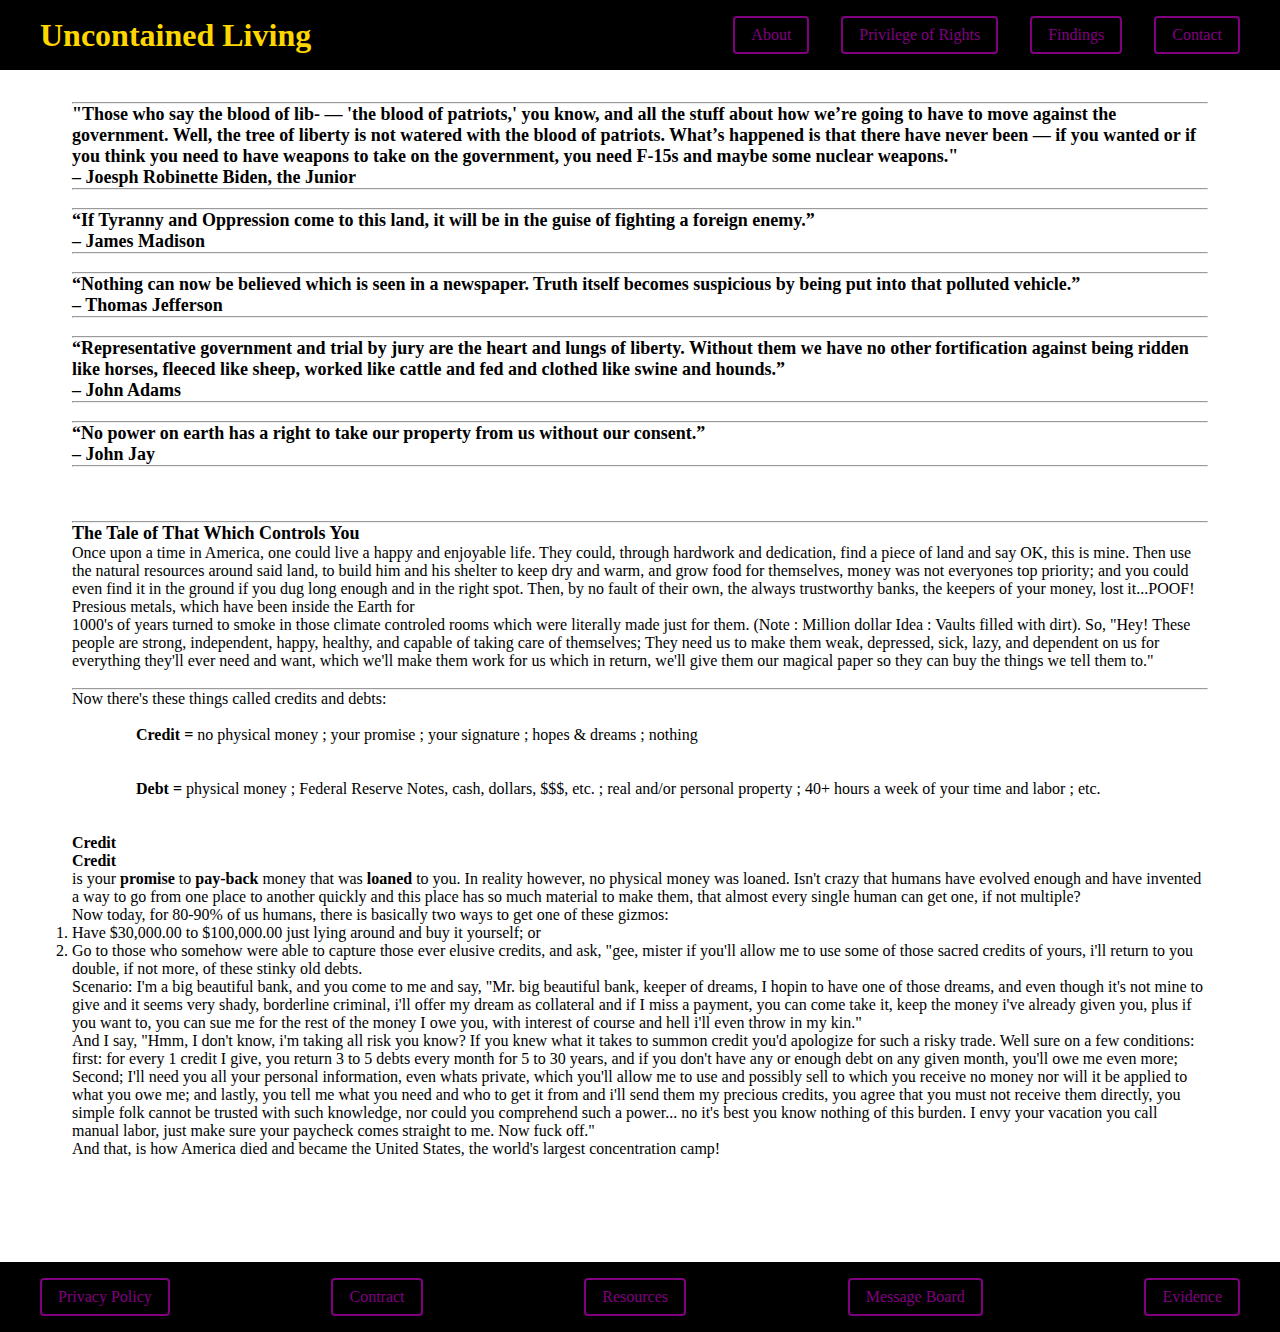
<file: index.html>
<!DOCTYPE html>
<html lang="en">
<head>
    <meta charset="UTF-8">
    <meta name="viewport" content="width=device-width, initial-scale=1.0">
    <title>Uncontained Living</title>
    <link rel="stylesheet" href="styles.css">
</head>
<body>
    <header>
        <nav class="nav-header">
            <div class="logo">Uncontained Living</div>
            <div class="nav-buttons">
                <a href="about.html" class="nav-btn">About</a>
                <a href="right.html" class="nav-btn">Privilege of Rights</a>
                <a href="findings.html" class="nav-btn">Findings</a>
                <a href="contact.html" class="nav-btn">Contact</a>
            </div>
        </nav>
    </header>

    <main>
            <HR>
        <h1 style="font-size: large">"Those who say the blood of lib- — 'the blood of patriots,' you know, and all the stuff about how we’re going to have to move 
            against the government. Well, the tree of liberty is not watered with the blood of patriots. What’s happened is that there have 
            never been — if you wanted or if you think you need to have weapons to take on the government, 
            you need F-15s and maybe some nuclear weapons." <BR> 
            – Joesph Robinette Biden, the Junior</h1>
            <HR>
            <section1>
                <pre>
                </pre>
            </section1>
            <HR>
            <section2>
                
       <h1 style="font-size: large">“If Tyranny and Oppression come to this land, it will be in the guise of fighting a foreign enemy.” <BR>
       – James Madison</h1>
            <HR>    
                <pre>
                </pre>
            </section2>
            <HR>     
            <section3>
        <h1 style="font-size: large">“Nothing can now be believed which is seen in a newspaper. 
            Truth itself becomes suspicious by being put into that polluted vehicle.” <BR>
            – Thomas Jefferson</h1>
            <HR>
                <pre>
                </pre>
            </section3>
            <HR>
        <h1 style="font-size: large">“Representative government and trial by jury are the heart and lungs of liberty. 
            Without them we have no other fortification against being ridden like horses, fleeced like sheep, 
            worked like cattle and fed and clothed like swine and hounds.” <BR>
            – John Adams</h1>
            <HR>
        <section4>
                <pre>
                </pre>
            </section4>
            <HR>
            <h1 style="font-size: large">“No power on earth has a right to take our property from us without our consent.” <BR>
                – John Jay</h1>
            <HR>
            <section5>   
                <pre>
                </pre>
            </section5>
           
    </BR>
            <section6>
                <BR>
                <HR>
                 <h1 style="font-size: large">The Tale of That Which Controls You</h1>

        <section class="narrative">
            <p>
                Once upon a time in America, one could live a happy and enjoyable life.  They could, through hardwork and dedication, find a piece of land and say OK, this is mine.  
                Then use the natural resources around said land, to build him and his shelter to keep dry and warm, and grow food for themselves, money was not everyones top priority;  
                and you could even find it in the ground if you dug long enough and in the right spot.  
                Then, by no fault of their own, the always trustworthy banks, the keepers of your money, lost it...POOF! Presious metals, which have been inside the Earth for 
                <BR>1000's of years turned to smoke in those climate controled rooms which were literally made just for them. (Note : Million dollar Idea : Vaults filled with dirt).  
                So, "Hey! These people are strong, independent, happy, healthy, and capable of taking care of themselves; They need us to make them weak, depressed, sick, lazy, and 
                dependent on us for everything they'll ever need and want, which we'll make them work for us which in return, we'll give them our magical paper so they can buy the 
                things we tell them to." 
            </p><BR>  
            <p><HR>
                Now there's these things called credits and debts:
            </p><BR>
            <pre>
                <b>Credit =</b> no physical money ; your promise ; your signature ; hopes & dreams ; nothing
            </pre><BR>
            <pre>
                <b>Debt =</b> physical money ; Federal Reserve Notes, cash, dollars, $$$, etc. ; real and/or personal property ; 40+ hours a week of your time and labor ; etc.
            </pre><BR>
                <h1>Credit</h1>
            <pre><b>Credit</b></pre> is your <b>promise</b> to <b>pay-back</b> money that was <b>loaned</b> to you.  In reality however,
            no physical money was loaned.   
            
            
            Isn't crazy that humans have evolved enough and have invented a way to go from one place to another quickly and this place has so much material to make them, 
                that almost every single human can get one, if not multiple?</p>
            <p>Now today, for 80-90% of us humans, there is basically two ways to get one of these gizmos:</p>
            <ol>
                <li>Have $30,000.00 to $100,000.00 just lying around and buy it yourself; or</li>
                <li>Go to those who somehow were able to capture those ever elusive credits, and ask, "gee, mister if you'll allow me to use some of those sacred credits of yours, i'll return to you double, if not more, of these stinky old debts.</li>
            </ol>

            <div class="scenario">
                <p>Scenario: I'm a big beautiful bank, and you come to me and say, "Mr. big beautiful bank, keeper of dreams, I hopin to have one of those dreams, and even though it's not mine to give and it seems very shady, borderline criminal, i'll offer my dream as collateral and if I miss a payment, you can come take it, keep the money i've already given you, plus if you want to, you can sue me for the rest of the money I owe you, with interest of course and hell i'll even throw in my kin."</p>
                
                <p>And I say, "Hmm, I don't know, i'm taking all risk you know? If you knew what it takes to summon credit you'd apologize for such a risky trade. Well sure on a few conditions: first: for every 1 credit I give, you return 3 to 5 debts every month for 5 to 30 years, and if you don't have any or enough debt on any given month, you'll owe me even more; Second; I'll need you all your personal information, even whats private, which you'll allow me to use and possibly sell to which you receive no money nor will it be applied to what you owe me; and lastly, you tell me what you need and who to get it from and i'll send them my precious credits, you agree that you must not receive them directly, you simple folk cannot be trusted with such knowledge, nor could you comprehend such a power... no it's best you know nothing of this burden. I envy your vacation you call manual labor, just make sure your paycheck comes straight to me. Now fuck off."</p>
            </div>
        </section>

        <p class="emphasis">And that, is how America died and became the United States, the world's largest concentration camp!</p>
    </div>
                <pre>
                  
                </pre> 
                <pre>
                
                </pre>
            </section6>
    </main>

    <footer>
        <div class="footer-buttons">
            <a href="privacy.html" class="footer-btn">Privacy Policy</a>
            <a href="contract.html" class="footer-btn">Contract</a>
            <a href="resources.html" class="footer-btn">Resources</a>
            <a href="message.html" class="footer-btn">Message Board</a>
            <a href="evidence.html" class="footer-btn">Evidence</a>
        </div>
    </footer>
</body>
</html>
</file>
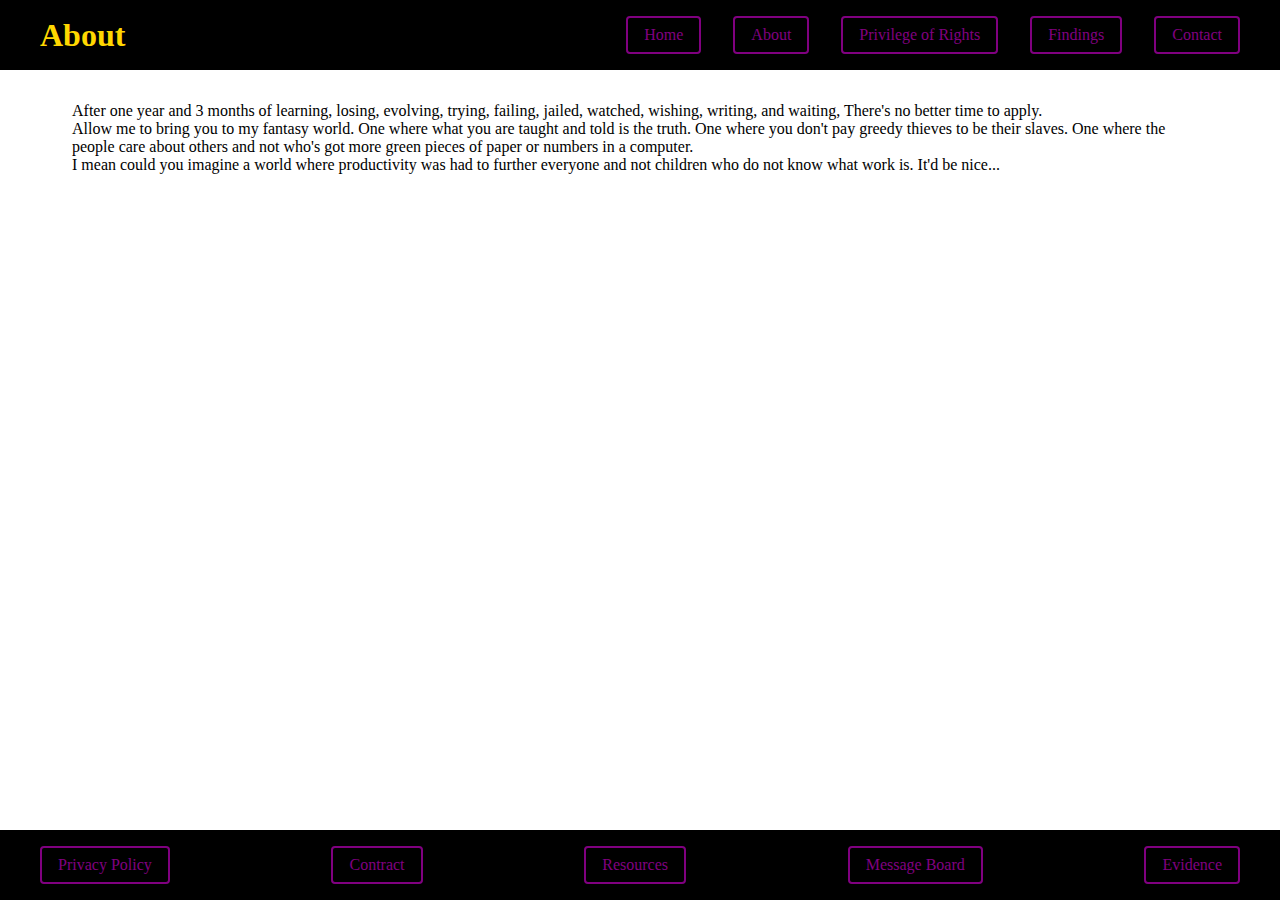
<file: about.html>
<!DOCTYPE html>
<html lang="en">
<head>
    <meta charset="UTF-8">
    <meta name="viewport" content="width=device-width, initial-scale=1.0">
    <title>About</title>
    <link rel="stylesheet" href="styles.css">
</head>
<body>
    <header>
        <nav class="nav-header">
            <div class="logo">About</div>
            <div class="nav-buttons">
		<a href="index.html" class="nav-btn">Home</a>    
                <a href="about.html" class="nav-btn">About</a>
                <a href="right.html" class="nav-btn">Privilege of Rights</a>
                <a href="findings.html" class="nav-btn">Findings</a>
                <a href="contact.html" class="nav-btn">Contact</a>
            </div>
        </nav>
    </header>

    <main>
          
         <div class="content">
        <section class="narrative">
            <p>After one year and 3 months of learning, losing, evolving, trying, failing, jailed, watched, wishing, writing, and waiting, There's no better time to apply.</p>
            
            <p>Allow me to bring you to my fantasy world. One where what you are taught and told is the truth. One where you don't pay greedy thieves to be their slaves. One where the people care about others and not who's got more green pieces of paper or numbers in a computer.</p>
            
            <p>I mean could you imagine a world where productivity was had to further everyone and not children who do not know what work is. It'd be nice...</p>
        </section>

       

    </main>

    <footer>
        <div class="footer-buttons">
            <a href="privacy.html" class="footer-btn">Privacy Policy</a>
            <a href="contract.html" class="footer-btn">Contract</a>
            <a href="resources.html" class="footer-btn">Resources</a>
            <a href="message.html" class="footer-btn">Message Board</a>
	    <a href="evidence.html" class="footer-btn">Evidence</a>
        </div>
    </footer>
</body>
</html>
</file>
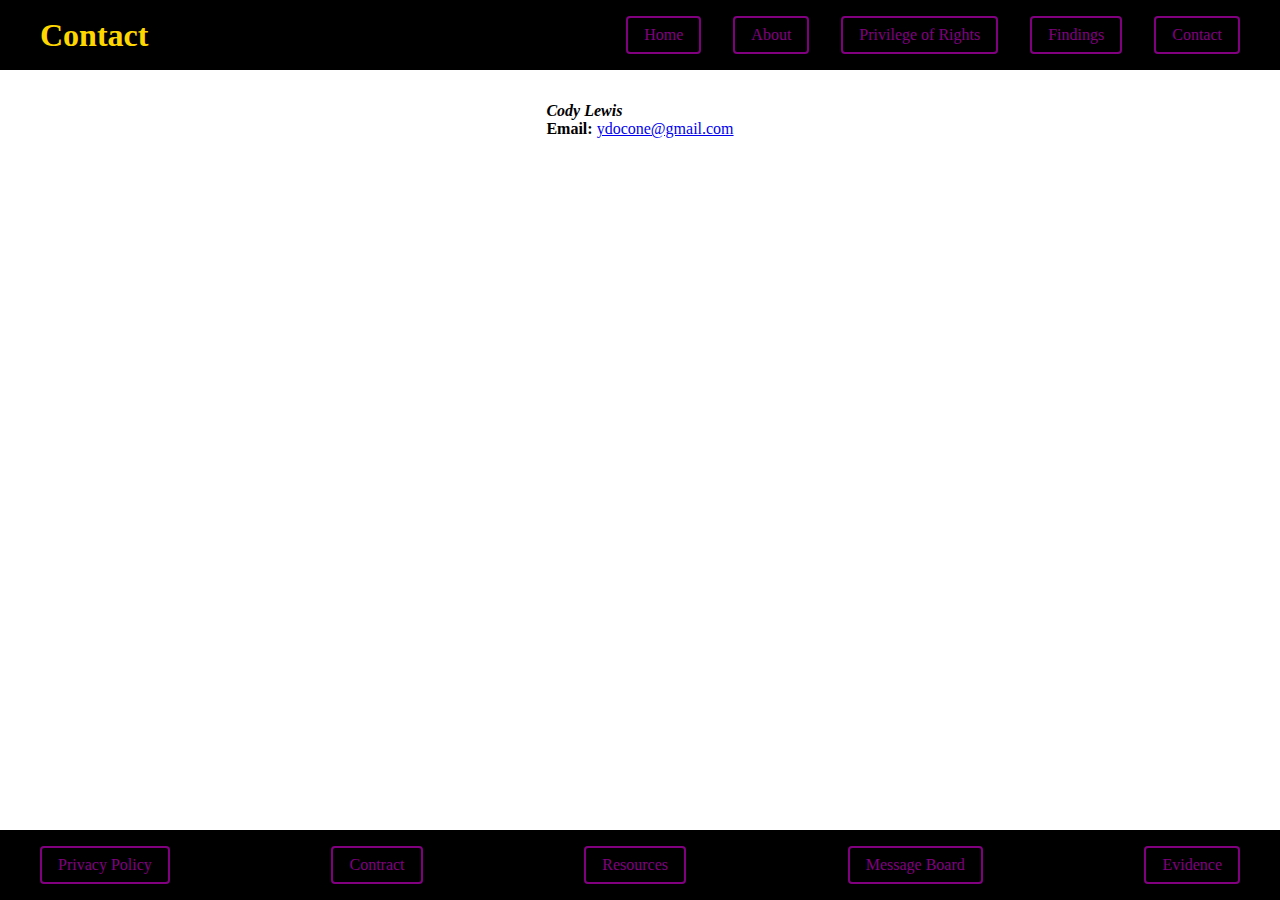
<file: contact.html>
<!DOCTYPE html>
<html lang="en">
<head>
    <meta charset="UTF-8">
    <meta name="viewport" content="width=device-width, initial-scale=1.0">
    <title>Contact</title>
    <link rel="stylesheet" href="styles.css">
</head>
<body>
    <header>
        <nav class="nav-header">
            <div class="logo">Contact</div>
            <div class="nav-buttons">
                <a href="index.html" class="nav-btn">Home</a>
                <a href="about.html" class="nav-btn">About</a>
                <a href="right.html" class="nav-btn">Privilege of Rights</a>
                <a href="findings.html" class="nav-btn">Findings</a>
                <a href="contact.html" class="nav-btn">Contact</a>
            </div>
        </nav>
    </header>

    <main> 
        <h1><I>Cody Lewis</I></h1>
        <p><strong>Email:</strong> <a href="mailto:ydocone@gmail.com"> ydocone@gmail.com</a></p>
    </main>

    <footer>
        <div class="footer-buttons">
            <a href="privacy.html" class="footer-btn">Privacy Policy</a>
            <a href="contract.html" class="footer-btn">Contract</a>
            <a href="resources.html" class="footer-btn">Resources</a>
            <a href="message.html" class="footer-btn">Message Board</a>
            <a href="evidence.html" class="footer-btn">Evidence</a>
        </div>
    </footer>
</body>
</html>
</file>
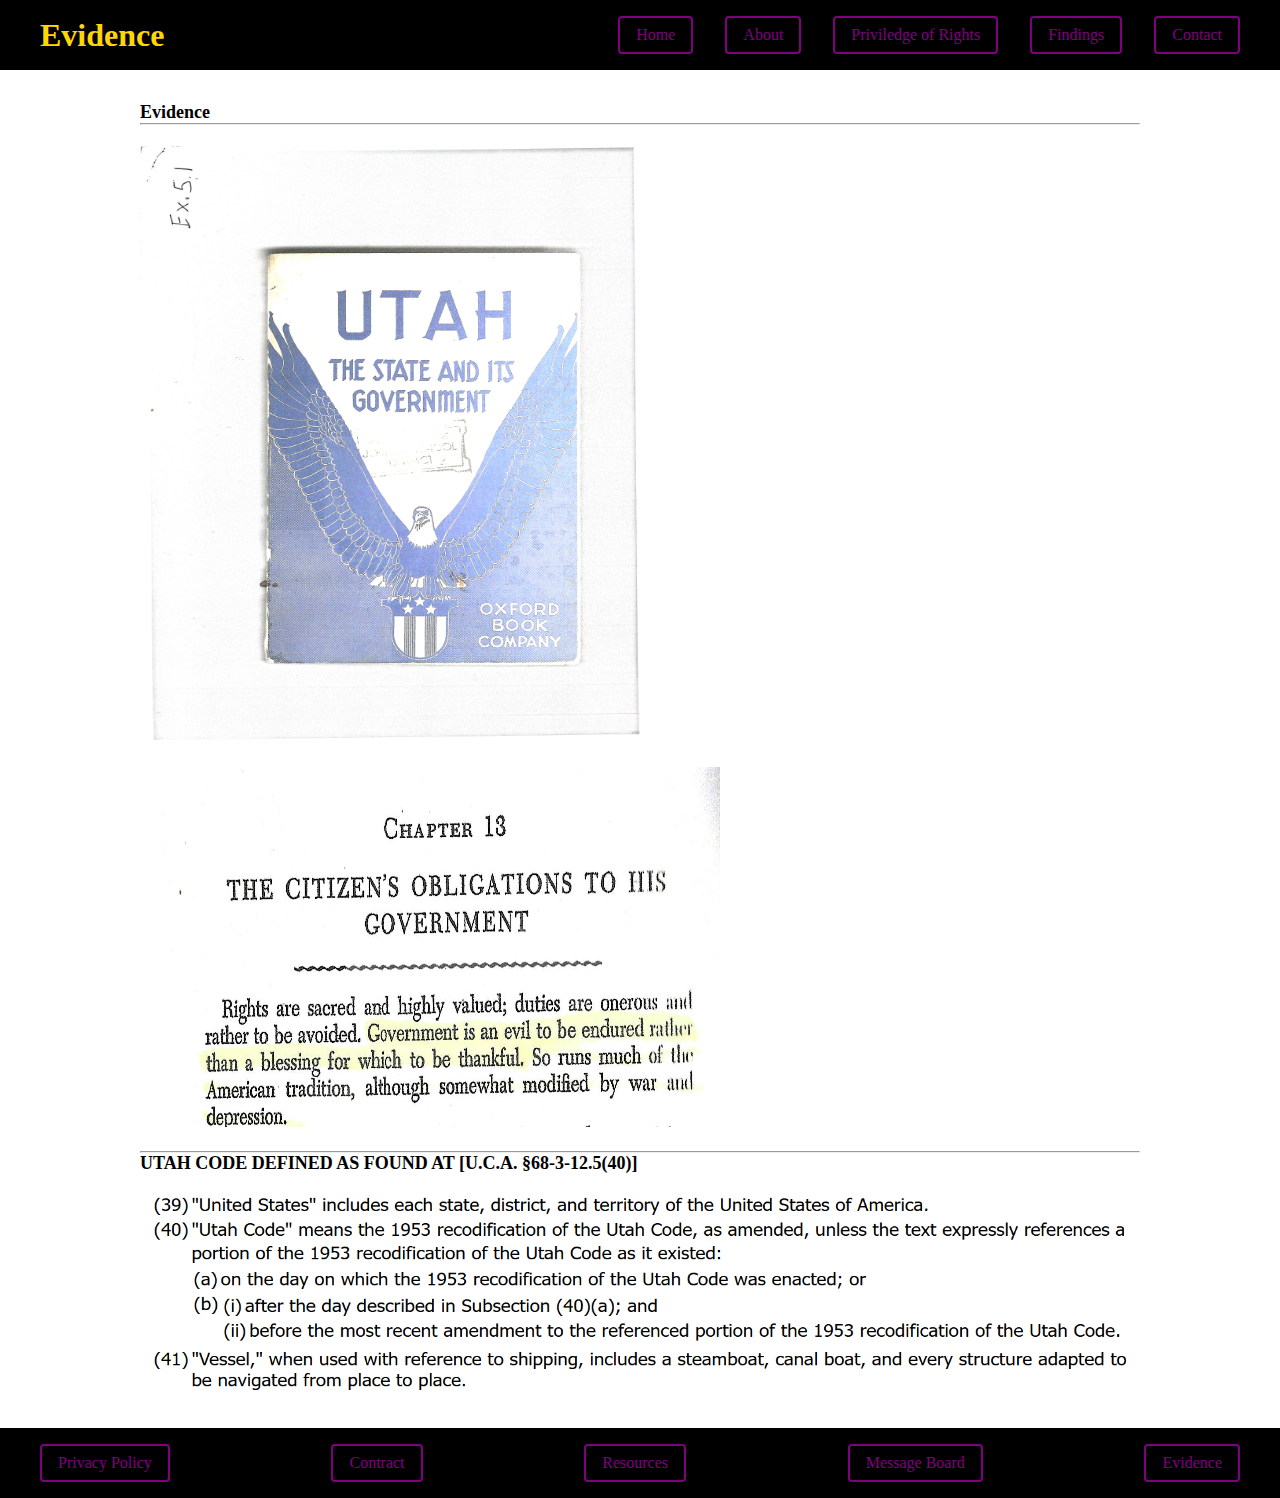
<file: evidence.html>
<!DOCTYPE html>
<html lang="en">
<head>
    <meta charset="UTF-8">
    <meta name="viewport" content="width=device-width, initial-scale=1.0">
    <title>Evidence</title>
    <link rel="stylesheet" href="styles.css">
</head>
<body>
    <header>
        <nav class="nav-header">
            <div class="logo">Evidence</div>
            <div class="nav-buttons">
		 <a href="index.html" class="nav-btn">Home</a>
                <a href="about.html" class="nav-btn">About</a>
                <a href="right.html" class="nav-btn">Priviledge of Rights</a>
                <a href="findings.html" class="nav-btn">Findings</a>
                <a href="contact.html" class="nav-btn">Contact</a>
            </div>
        </nav>
    </header>

    <main>
	   
            <h1 style="font-size: large">Evidence</h1>
	<HR>
	<BR>
	<img src="BusinessCard_2024-08-03_090927.jpg" alt="UTAH THE STATE AND IT'S GOVERNMENT" width="500" height="600" title="UTAH THE STATE AND IT'S GOVERNMENT">
	    
    	<BR>  
	    
        <img src="Screenshot 2024-08-31 212213.png" style="padding: 20px"; alt="UTAH THE STATE AND IT'S GOVERNMENT" width="600" height="400" title="UTAH THE STATE AND IT'S GOVERNMENT">
	    
	<BR>
	    <HR>
	<h1 style="font-size: large">UTAH CODE DEFINED AS FOUND AT [U.C.A. §68-3-12.5(40)]</h1>
	    
	    <BR>
        <img src="utahcodedef.png" alt="UTAH CODE DEFINITION" width="1000" height="200" title="UTAH CODE DEFINITION">

    </main>

    <footer>
        <div class="footer-buttons">
            <a href="privacy.html" class="footer-btn">Privacy Policy</a>
            <a href="contract.html" class="footer-btn">Contract</a>
            <a href="resources.html" class="footer-btn">Resources</a>
            <a href="message.html" class="footer-btn">Message Board</a>
	    <a href="evidence.html" class="footer-btn">Evidence</a>	
	</div>
    </footer>
</body>
</html>
</file>
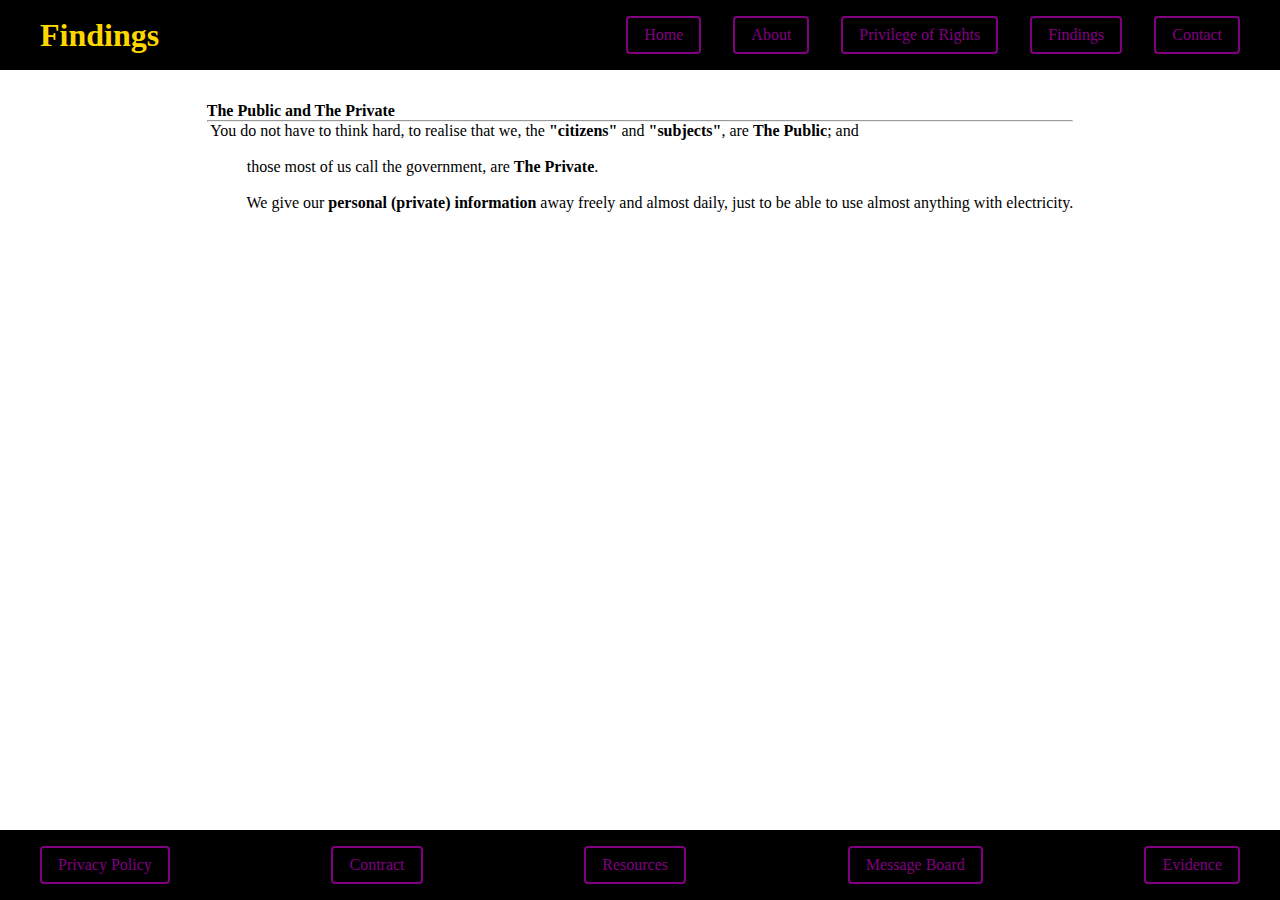
<file: findings.html>
<!DOCTYPE html>
<html lang="en">
<head>
    <meta charset="UTF-8">
    <meta name="viewport" content="width=device-width, initial-scale=1.0">
    <title>Findings</title>
    <link rel="stylesheet" href="styles.css">
</head>
<body>
    <header>
        <nav class="nav-header">
            <div class="logo">Findings</div>
            <div class="nav-buttons">
                <a href="index.html" class="nav-btn">Home</a>
                <a href="about.html" class="nav-btn">About</a>
                <a href="right.html" class="nav-btn">Privilege of Rights</a>
                <a href="findings.html" class="nav-btn">Findings</a>
                <a href="contact.html" class="nav-btn">Contact</a>
            </div>
        </nav>
    </header>

    <main>
      <article>
        <h1> The Public and The Private</h1>
        <HR>
          <pre> You do not have to think hard, to realise that we, the <B>"citizens"</B> and <B>"subjects"</B>, are <B>The Public</B>; and<BR>
          those most of us call the government, are <B>The Private</B>.<BR>
          We give our <B>personal (private) information</B> away freely and almost daily, just to be able to use almost anything with electricity.<BR>
          </pre>
      </article>
    </main>

    <footer>
        <div class="footer-buttons">
            <a href="privacy.html" class="footer-btn">Privacy Policy</a>
            <a href="contract.html" class="footer-btn">Contract</a>
            <a href="resources.html" class="footer-btn">Resources</a>
            <a href="message.html" class="footer-btn">Message Board</a>
            <a href="evidence.html" class="footer-btn">Evidence</a>
        </div>
    </footer>
</body>
</html>
</file>
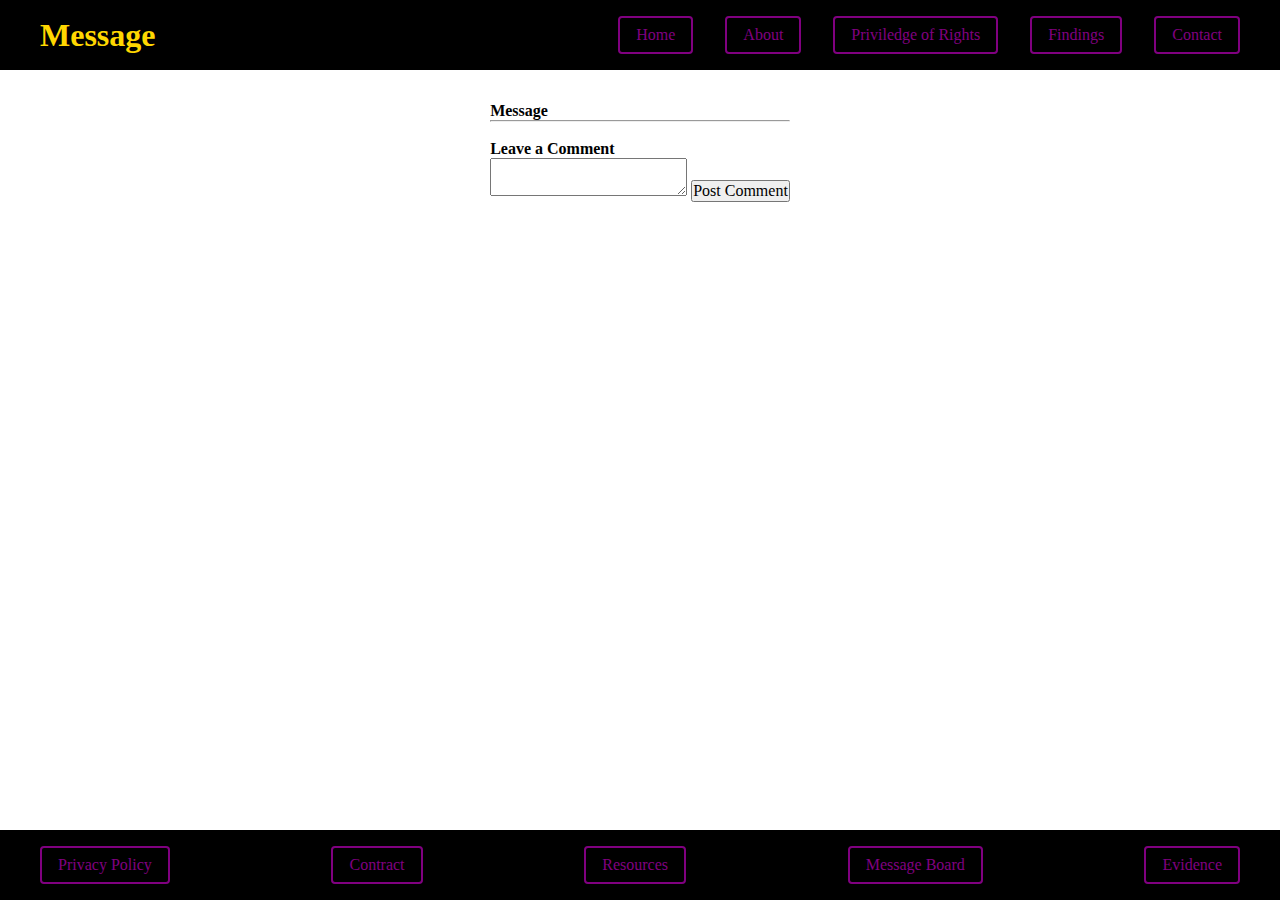
<file: message.html>
<!DOCTYPE html>
<html lang="en">
<head>
    <meta charset="UTF-8">
    <meta name="viewport" content="width=device-width, initial-scale=1.0">
    <title>Message</title>
    <link rel="stylesheet" href="styles.css">
</head>
<body>
    <header>
        <nav class="nav-header">
            <div class="logo">Message</div>
            <div class="nav-buttons">
		 <a href="index.html" class="nav-btn">Home</a>
                <a href="about.html" class="nav-btn">About</a>
                <a href="right.html" class="nav-btn">Priviledge of Rights</a>
                <a href="findings.html" class="nav-btn">Findings</a>
                <a href="contact.html" class="nav-btn">Contact</a>
            </div>
        </nav>
    </header>

    <main>
            <h1>Message</h1>
	<HR>
	<BR>
  <div class="comments-container">
    <div id="comment-list">
      </div>
  </div>

  <div class="new-comment">
    <h3>Leave a Comment</h3>
    <textarea id="comment-text"></textarea>
    <button onclick="postComment()">Post Comment</button>
  </div>

  <script>
    function postComment() {
      const commentText = document.getElementById('comment-text').value;

      // Create a new comment element
      const comment = document.createElement('div');
      comment.classList.add('comment');

      // Create comment header
      const commentHeader = document.createElement('div');
      commentHeader.classList.add('comment-header');

      // Add author (for now, use a placeholder)
      const author = document.createElement('span');
      author.classList.add('comment-author');
      author.textContent = 'Anonymous'; 
      commentHeader.appendChild(author);

      // Add timestamp
      const timestamp = document.createElement('span');
      timestamp.classList.add('comment-timestamp');
      timestamp.textContent = ' - ' + new Date().toLocaleString();
      commentHeader.appendChild(timestamp);

      comment.appendChild(commentHeader);

      // Add comment text
      const commentContent = document.createElement('p');
      commentContent.classList.add('comment-text');
      commentContent.textContent = commentText;
      comment.appendChild(commentContent);

      // Add comment to the list
      const commentList = document.getElementById('comment-list');
      commentList.appendChild(comment);

      // Clear the comment text area
      document.getElementById('comment-text').value = '';
    }
  </script>

</body>
    </main>

    <footer>
        <div class="footer-buttons">
            <a href="privacy.html" class="footer-btn">Privacy Policy</a>
            <a href="contract.html" class="footer-btn">Contract</a>
            <a href="resources.html" class="footer-btn">Resources</a>
            <a href="message.html" class="footer-btn">Message Board</a>
	    <a href="evidence.html" class="footer-btn">Evidence</a>	
	</div>
    </footer>
</body>
</html>
</file>
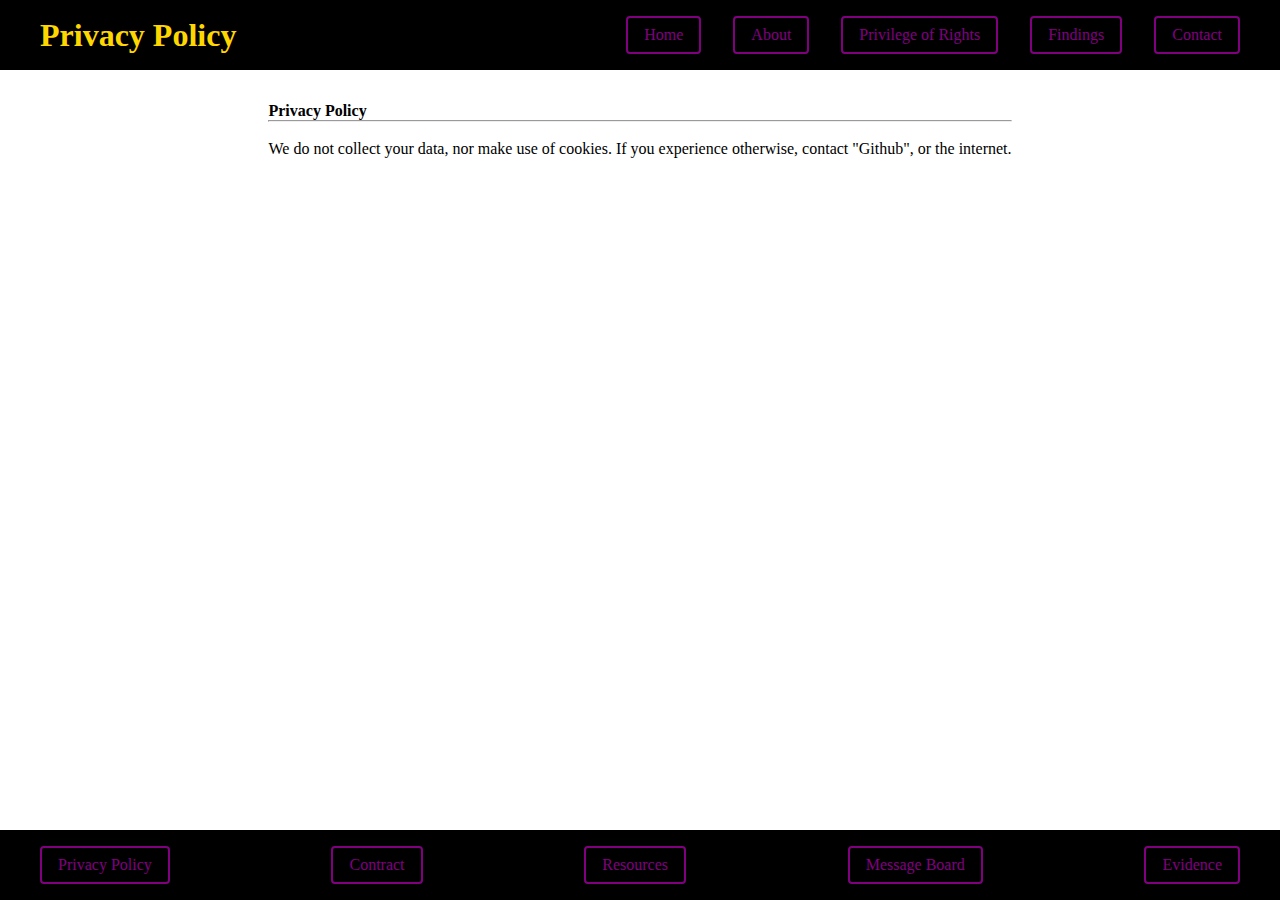
<file: privacy.html>
<!DOCTYPE html>
<html lang="en">
<head>
    <meta charset="UTF-8">
    <meta name="viewport" content="width=device-width, initial-scale=1.0">
    <title>Privacy Policy</title>
    <link rel="stylesheet" href="styles.css">
</head>
<body>
    <header>
        <nav class="nav-header">
            <div class="logo">Privacy Policy</div>
            <div class="nav-buttons">
		 <a href="index.html" class="nav-btn">Home</a>
                <a href="about.html" class="nav-btn">About</a>
                <a href="right.html" class="nav-btn">Privilege of Rights</a>
                <a href="findings.html" class="nav-btn">Findings</a>
                <a href="contact.html" class="nav-btn">Contact</a>
            </div>
        </nav>
    </header>

    <main>
            <h1>Privacy Policy</h1>
	<HR>
	<BR>
	    <p>We do not collect your data, nor make use of cookies.  If you experience otherwise, contact "Github", or the internet.</p>
    </main>

    <footer>
        <div class="footer-buttons">
            <a href="privacy.html" class="footer-btn">Privacy Policy</a>
            <a href="contract.html" class="footer-btn">Contract</a>
            <a href="resources.html" class="footer-btn">Resources</a>
            <a href="message.html" class="footer-btn">Message Board</a>
	    <a href="evidence.html" class="footer-btn">Evidence</a>
        </div>
    </footer>
</body>
</html>
</file>
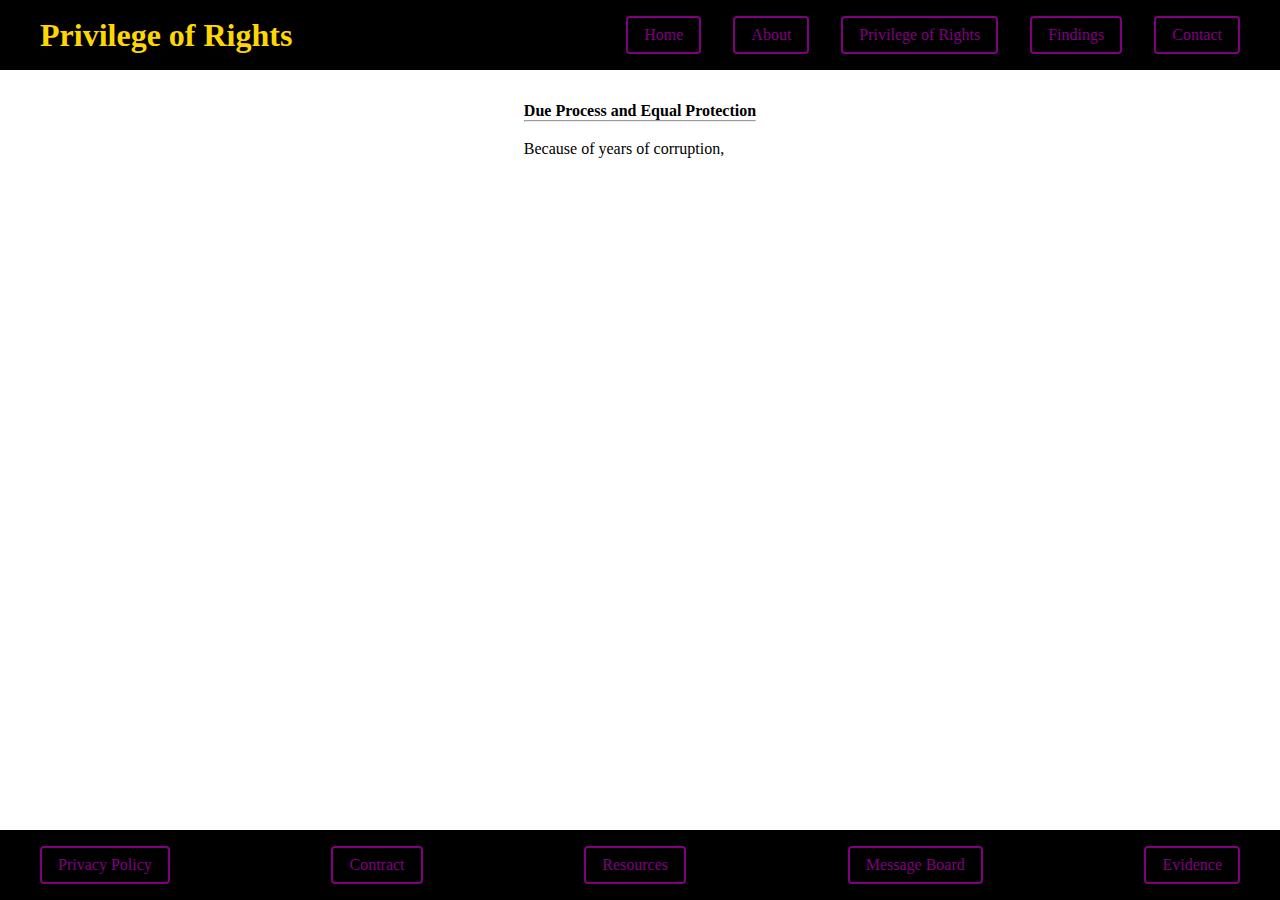
<file: right.html>
<!DOCTYPE html>
<html lang="en">
<head>
    <meta charset="UTF-8">
    <meta name="viewport" content="width=device-width, initial-scale=1.0">
    <title>Privilege of Rights</title>
    <link rel="stylesheet" href="styles.css">
</head>
<body>
    <header>
        <nav class="nav-header">
            <div class="logo">Privilege of Rights</div>
            <div class="nav-buttons">
		 <a href="index.html" class="nav-btn">Home</a>
                <a href="about.html" class="nav-btn">About</a>
                <a href="right.html" class="nav-btn">Privilege of Rights</a>
                <a href="findings.html" class="nav-btn">Findings</a>
                <a href="contact.html" class="nav-btn">Contact</a>
            </div>
        </nav>
    </header>

    <main>
            <h1> Due Process and Equal Protection</h1>
	<HR>
	<BR>
	    <p> Because of years of corruption, </p>
    </main>

    <footer>
        <div class="footer-buttons">
            <a href="privacy.html" class="footer-btn">Privacy Policy</a>
            <a href="contract.html" class="footer-btn">Contract</a>
            <a href="resources.html" class="footer-btn">Resources</a>
            <a href="message.html" class="footer-btn">Message Board</a>
	    <a href="evidence.html" class="footer-btn">Evidence</a>
        </div>
    </footer>
</body>
</html>
</file>
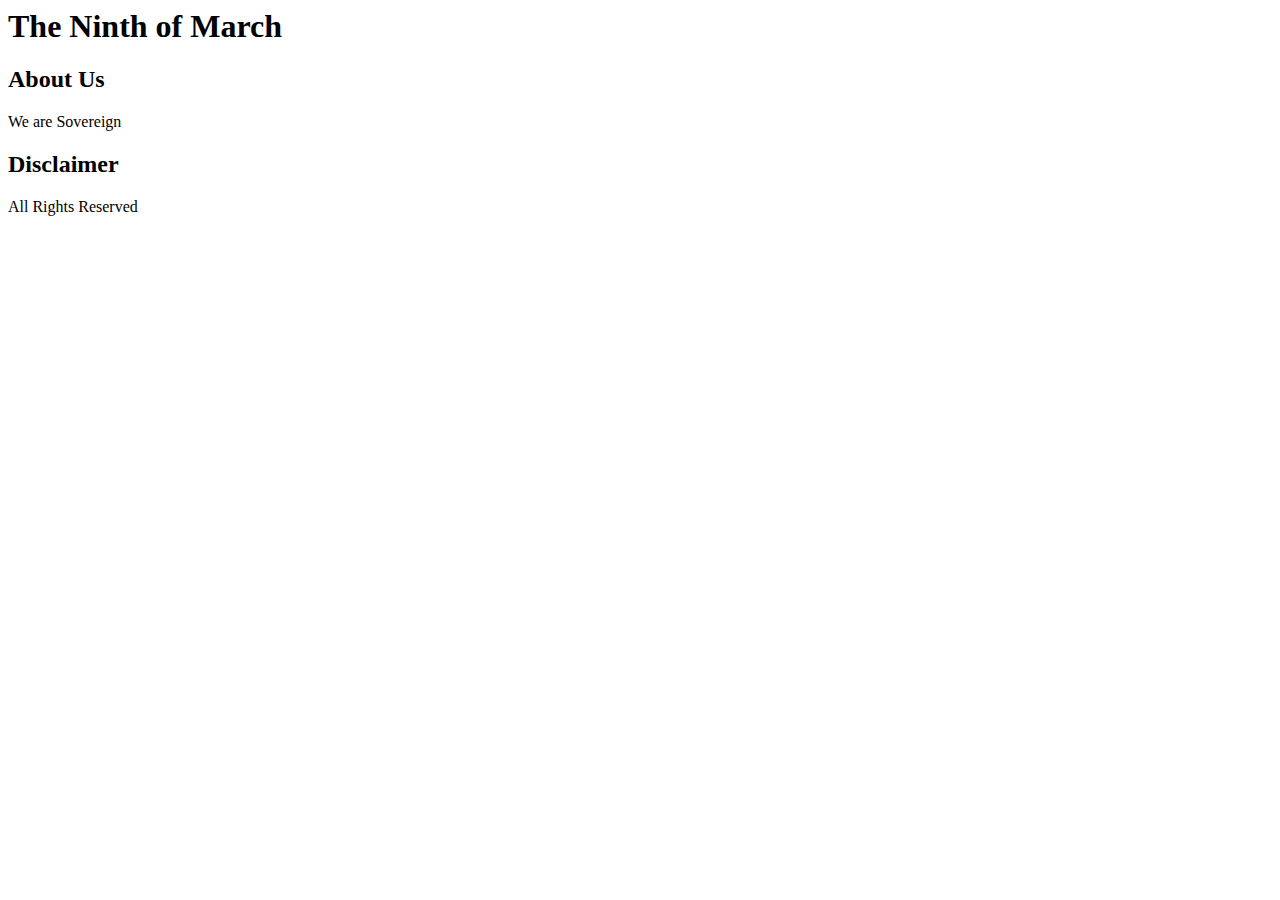
<file: wesite.html>
<html>
    <h1>
        The Ninth of March
    </h1>
    <body>
        <h2>About Us</h2>
        <p>
            We are Sovereign
        </p>
        <h2>Disclaimer</h2>
        <p>
            All Rights Reserved
        </p>
    </body>
</html>
</file>
<file: styles.css>
:root {
    --purple: #800080;
    --black: #000000;
    --gold: #FFD700;
    --red: #FF0000;
}

* {
    margin: 0;
    padding: 0;
    box-sizing: border-box;
    font-family: Garamond, serif;
    font-size: 12pt;
}

body {
    min-height: 100vh;
    display: flex;
    flex-direction: column;
}

header {
    background-color: var(--black);
    padding: 1rem;
}

.nav-header {
    display: flex;
    justify-content: space-between;
    align-items: center;
    max-width: 1200px;
    margin: 0 auto;
}

.logo {
    color: var(--gold);
    font-size: 24pt;
    font-weight: bold;
}

.nav-buttons {
    display: flex;
    gap: 2rem;
}

.nav-btn {
    color: var(--purple);
    text-decoration: none;
    padding: 0.5rem 1rem;
    border: 2px solid var(--purple);
    border-radius: 4px;
    transition: all 0.3s ease;
}

.nav-btn:hover {
    background-color: var(--purple);
    color: white;
}

main {
    flex: 1;
    padding: 2rem;
    max-width: 1200px;
    margin: 0 auto;
}

footer {
    background-color: var(--black);
    padding: 1rem;
}

.footer-buttons {
    display: flex;
    justify-content: space-between;
    align-items: center;
    max-width: 1200px;
    margin: 0 auto;
}

.footer-btn {
    color: var(--purple);
    text-decoration: none;
    padding: 0.5rem 1rem;
    border: 2px solid var(--purple);
    border-radius: 4px;
    transition: all 0.3s ease;
}

.footer-btn:hover {
    background-color: var(--red);
    color: white;
}
</file>
